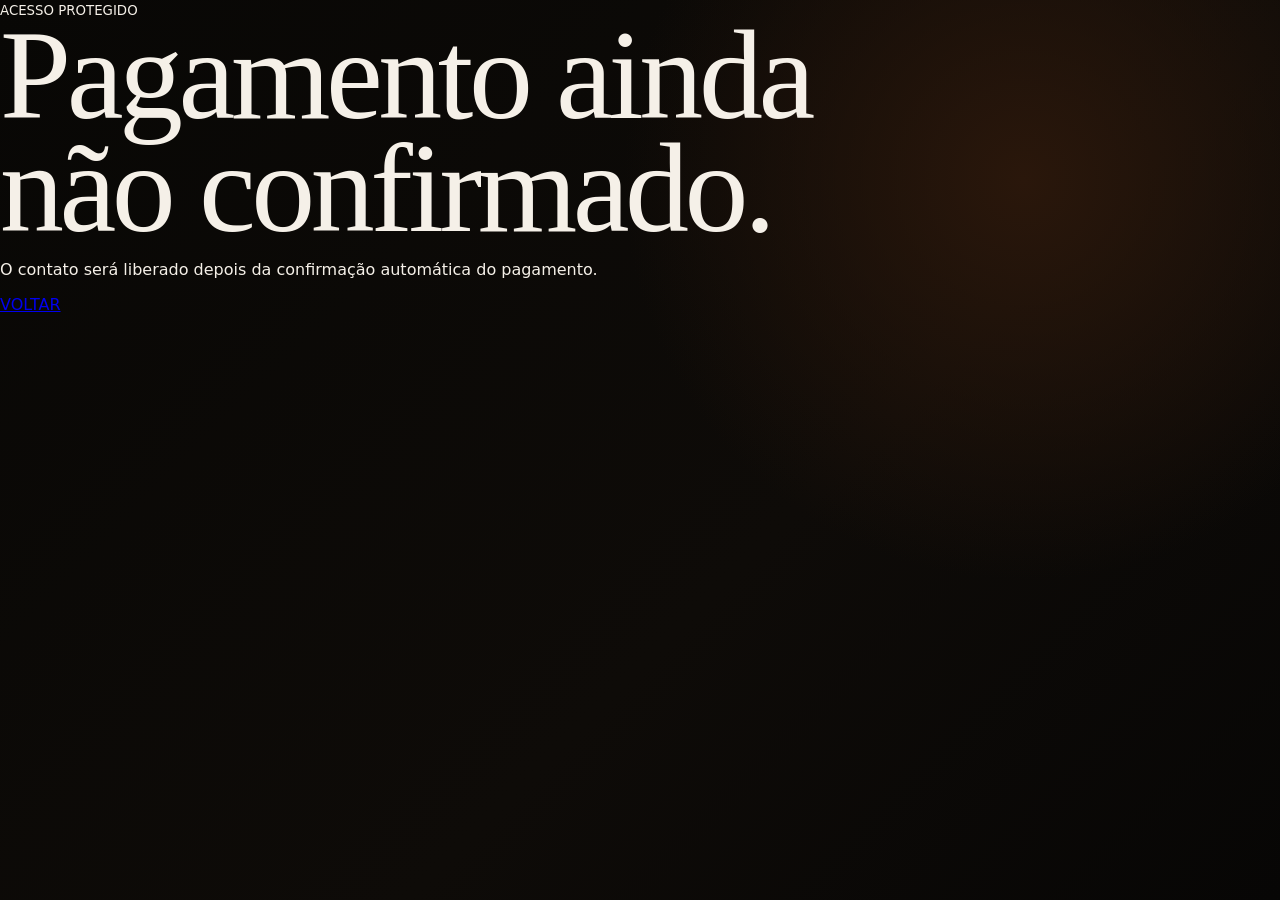
<file: locked.html>
<!doctype html><html><head><meta name="viewport" content="width=device-width"><link rel="stylesheet" href="/style.css"></head><body><main><section><small>ACESSO PROTEGIDO</small><h1>Pagamento ainda não confirmado.</h1><p>O contato será liberado depois da confirmação automática do pagamento.</p><a class="btn" href="/">VOLTAR</a></section></main></body></html>
</file>
<file: style.css>
:root{--bg:#080705;--panel:#11100d;--gold:#e9aa55;--gold2:#ffd08a;--text:#f5f0e8;--muted:#a9a198;--line:#49351f}*{box-sizing:border-box}html,body{margin:0;min-height:100%;background:var(--bg);color:var(--text);font-family:Inter,system-ui,sans-serif;overflow-x:hidden}body{min-height:100svh;background:radial-gradient(circle at 80% 20%,#2a170b 0,transparent 32%),linear-gradient(135deg,#080705,#0e0b08 60%,#070605)}.grain{position:fixed;inset:0;pointer-events:none;opacity:.045;z-index:20;background-image:url("data:image/svg+xml,%3Csvg viewBox='0 0 180 180' xmlns='http://www.w3.org/2000/svg'%3E%3Cfilter id='n'%3E%3CfeTurbulence type='fractalNoise' baseFrequency='.9' numOctaves='4' stitchTiles='stitch'/%3E%3C/filter%3E%3Crect width='100%25' height='100%25' filter='url(%23n)' opacity='.7'/%3E%3C/svg%3E")}.glow{position:fixed;border-radius:50%;filter:blur(80px);opacity:.13;pointer-events:none}.g1{width:35vw;height:35vw;background:#ff8a20;right:-15vw;top:10vh}.g2{width:28vw;height:28vw;background:#ffc66e;left:-18vw;bottom:-10vh}header{height:88px;position:fixed;top:0;left:0;right:0;z-index:10;display:flex;align-items:center;justify-content:space-between;padding:0 clamp(24px,5vw,76px);border-bottom:1px solid #ffffff12;backdrop-filter:blur(12px);background:#08070599}.brand{font-size:12px;letter-spacing:.22em;display:flex;align-items:center;gap:12px}.brand b{color:var(--gold);font-weight:600}.mark{width:34px;height:34px;border:1px solid var(--gold);display:grid;place-items:center;font-family:'Cormorant Garamond';font-size:22px;color:var(--gold);transform:rotate(45deg)}.mark::first-letter{transform:rotate(-45deg)}.counter{display:flex;gap:10px;align-items:center;color:#777;font-size:11px}.counter #current{color:var(--gold2)}.counter i{width:52px;height:1px;background:#4d4034}.screen{display:none;min-height:100svh;padding:130px clamp(24px,7vw,110px) 80px;position:relative;align-items:center}.screen.active{display:flex;flex-direction:column;align-items:flex-start;justify-content:center}.eyebrow{font-size:11px;letter-spacing:.28em;color:var(--gold);font-weight:700;margin-bottom:22px}h1,h2{font-family:'Cormorant Garamond',serif;font-weight:500;line-height:.88;letter-spacing:-.035em;margin:0;max-width:980px}h1{font-size:clamp(66px,10vw,145px)}h2{font-size:clamp(52px,7vw,104px)}em{font-style:italic;color:var(--gold2)}.lead,.copy{color:#c6bfb6;font-size:clamp(16px,1.5vw,21px);line-height:1.65;max-width:700px;margin:28px 0 34px}.copy{font-size:16px;max-width:620px}.narrow{max-width:760px;margin-bottom:26px}.next,#showContact{border:1px solid var(--gold);background:linear-gradient(120deg,#c98635,#f0b45e);color:#120d07;font-weight:800;letter-spacing:.12em;padding:18px 25px;cursor:pointer;transition:.35s ease;font-size:11px;box-shadow:0 10px 40px #d28b3225}.next:hover,#showContact:hover{transform:translateY(-3px);box-shadow:0 15px 50px #d28b3240}.next span{margin-left:28px;font-size:16px}.bottom{margin-top:34px}.orb{position:absolute;right:8vw;top:25%;width:min(34vw,480px);aspect-ratio:1;border-radius:50%;border:1px solid #e9aa5540;background:radial-gradient(circle at 35% 30%,#f6c16c45,transparent 25%),radial-gradient(circle,#3a210e,#0b0907 68%);box-shadow:0 0 120px #e18c2822,inset 0 0 80px #e18c2818;z-index:-1}.split{width:100%;display:grid;grid-template-columns:1.15fr .85fr;gap:7vw;align-items:center}.compare{border:1px solid var(--line);padding:28px;background:linear-gradient(145deg,#17120d,#0c0a08);box-shadow:0 30px 80px #0008}.price{padding:23px;border-left:2px solid #4d443c}.price.gold{border-color:var(--gold);background:#e9aa5509}.price small{display:block;letter-spacing:.18em;font-size:10px;margin-bottom:8px}.price strong{font-family:'Cormorant Garamond';display:block;font-size:42px}.price span{font-size:12px;color:var(--muted)}.price.gold strong,.price.gold small{color:var(--gold2)}.vs{text-align:center;color:#6d6258;font-size:10px;letter-spacing:.2em;margin:10px}.fine{font-size:9px;color:#625c55;margin:18px 0 0}.quote{font-family:'Cormorant Garamond';font-size:25px;color:#e7d7c4;border-left:1px solid var(--gold);padding-left:18px}.gallery{display:grid;grid-template-columns:repeat(3,1fr);gap:18px;width:100%;max-width:1000px}.gallery figure{margin:0;border:1px solid #49351f;background:#100d0a;padding:8px;transition:.45s cubic-bezier(.2,.8,.2,1);overflow:hidden}.gallery figure:hover{transform:translateY(-9px);border-color:var(--gold);box-shadow:0 22px 60px #000}.gallery img{width:100%;height:300px;object-fit:cover;display:block;filter:saturate(.9);transition:.5s}.gallery figure:hover img{transform:scale(1.025);filter:saturate(1.08)}figcaption{font-size:10px;letter-spacing:.14em;padding:14px 7px 7px;color:var(--gold2)}figcaption span{float:right;color:#71695f}.finalwrap{max-width:1000px}.chips{display:flex;gap:10px;flex-wrap:wrap;margin:0 0 36px}.chips span{border:1px solid #3b2d20;padding:10px 14px;color:#bdb4aa;font-size:11px;background:#ffffff03}.contact{border-top:1px solid var(--line);padding-top:25px;display:flex;align-items:center;gap:18px;flex-wrap:wrap}.contact small{letter-spacing:.18em;color:#88796a}.contactBox{display:none;align-items:center;gap:18px}.contactBox.show{display:flex;animation:pop .45s ease both}.contactBox strong{font-family:'Cormorant Garamond';font-size:28px;color:var(--gold2)}.contactBox a{color:var(--text);font-size:11px;letter-spacing:.12em;text-decoration:none;border-bottom:1px solid var(--gold);padding-bottom:5px}.ghost{position:absolute;right:5vw;bottom:34px;background:none;border:0;color:#776d64;font-size:10px;letter-spacing:.16em;cursor:pointer}.reveal{opacity:0;transform:translateY(22px)}.active .reveal{animation:reveal .75s cubic-bezier(.2,.8,.2,1) forwards}.active .delay1{animation-delay:.12s}.active .delay2{animation-delay:.24s}.active .delay3{animation-delay:.38s}@keyframes reveal{to{opacity:1;transform:none}}@keyframes pop{from{opacity:0;transform:translateX(-10px)}to{opacity:1;transform:none}}.screen.exit{animation:exit .42s ease both}@keyframes exit{to{opacity:0;transform:translateY(-16px)}}
@media(max-width:760px){header{height:70px}.screen{padding:105px 22px 52px}.screen.active{justify-content:center}.orb{width:70vw;right:-30vw;top:18%}.split{grid-template-columns:1fr;gap:24px}.compare{padding:16px}.price strong{font-size:32px}.gallery{grid-template-columns:repeat(3,78vw);overflow-x:auto;scroll-snap-type:x mandatory;padding-bottom:8px}.gallery figure{scroll-snap-align:start}.gallery img{height:360px}.bottom{margin-top:24px}.contact{align-items:flex-start;flex-direction:column}.contactBox.show{align-items:flex-start;flex-direction:column;gap:10px}h1{font-size:clamp(58px,20vw,92px)}h2{font-size:clamp(48px,15vw,75px)}.lead{font-size:16px}.ghost{position:static;margin-top:40px}.screen[data-step="3"]{justify-content:flex-start}.screen[data-step="3"] h2{font-size:52px}}
@media(prefers-reduced-motion:reduce){*{animation-duration:.01ms!important;transition-duration:.01ms!important}}
</file>
